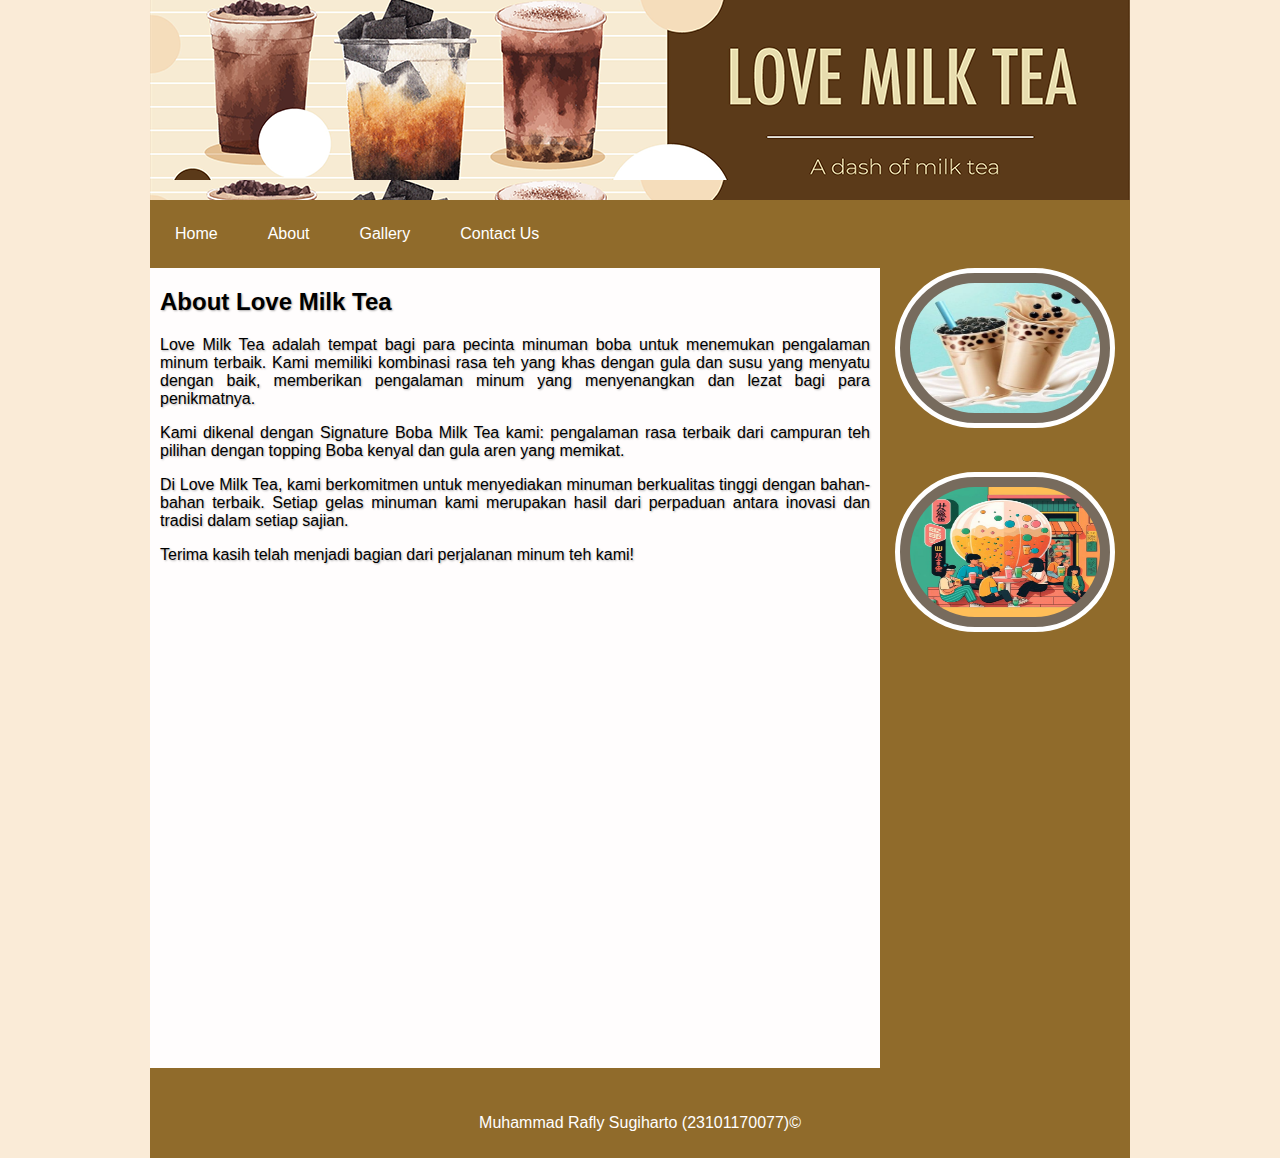
<file: About.html>
<!DOCTYPE html>
<html lang="en">
<head>
    <meta charset="UTF-8">
    <meta name="viewport" content="width=device-width, initial-scale=1.0">
    <link rel="stylesheet" href="style.css">
    <title>Love Milk Tea</title>
    
</head>
<body>
    <div id="container">
    <div id="header">
        
    </div>
    <div id="nav">
        <ul>
            <li><a href="index.html">Home</a></li>
            <li><a href="About.html">About</a></li>
            <li><a href="Gallerry.html">Gallery</a></li>
            <li><a href="Contact.html">Contact Us</a></li>
        </ul>

    </div>
    <div id="content">
        <div class="p2">
            <h2>About Love Milk Tea</h2>
            <p>Love Milk Tea adalah tempat bagi para pecinta minuman boba untuk menemukan pengalaman minum terbaik. Kami memiliki kombinasi rasa teh yang khas dengan gula dan susu yang menyatu dengan baik, memberikan pengalaman minum yang menyenangkan dan lezat bagi para penikmatnya.</p>
            <p>Kami dikenal dengan Signature Boba Milk Tea kami: pengalaman rasa terbaik dari campuran teh pilihan dengan topping Boba kenyal dan gula aren yang memikat.</p>
            <p>Di Love Milk Tea, kami berkomitmen untuk menyediakan minuman berkualitas tinggi dengan bahan-bahan terbaik. Setiap gelas minuman kami merupakan hasil dari perpaduan antara inovasi dan tradisi dalam setiap sajian.</p>
            <p>Terima kasih telah menjadi bagian dari perjalanan minum teh kami!</p>
        </div>
    </div>

    <div id="sidebar2">
        <img src="gambar/boba4.jpg">
        <img src="gambar/story.jpg">
        </div>
    <div id="footer">
        <p>Muhammad Rafly Sugiharto (23101170077)&copy;</p>
    </div>

</div>
    
</body>
</html>
</file>
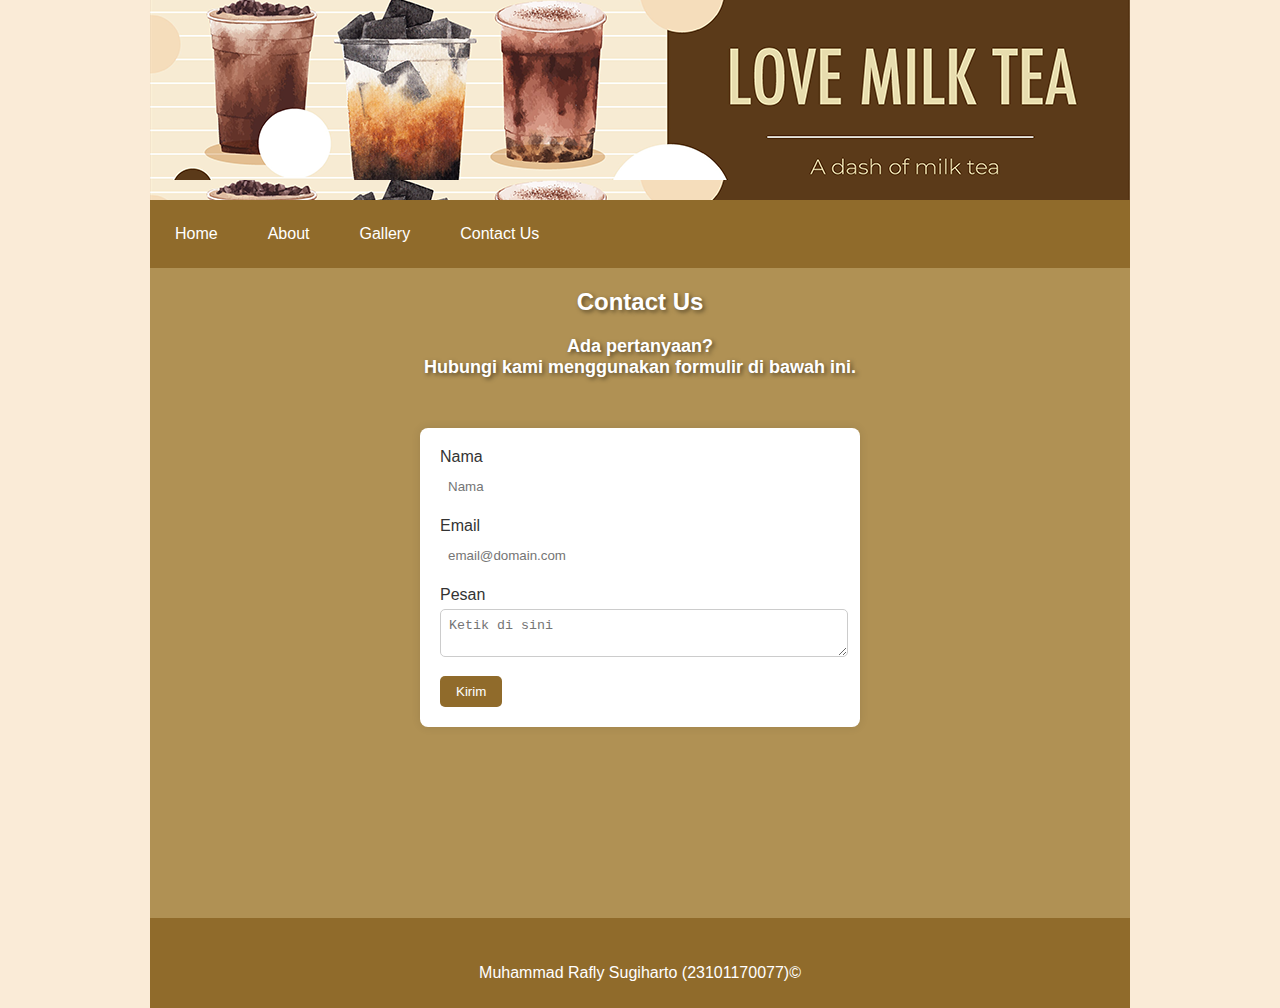
<file: Contact.html>
<!DOCTYPE html>
<html lang="en">
<head>
    <meta charset="UTF-8">
    <meta name="viewport" content="width=device-width, initial-scale=1.0">
    <title>Love Milk Tea</title>
    <style>

 body {
    margin: 0;
    padding: 0;
    font-family: Arial, sans-serif;
    background-color: antiquewhite;
}

#container {
    width: 980px;
    margin:auto;
    color: #fff;
}

#header {
    height: 180px;
    background-color: #776B5D;
    padding-top: 20px;
    background-image: url('gambar/banner%201.png'); 
}

#nav ul {
    background: #906b2b;
    padding: 0;
    list-style: none;
    display: flex;
    margin: 0;
}

#nav ul li:hover {
    background: #f9f9f9;
}

#nav ul li:hover a {
    color: #000;
}

#nav ul li a {
    display: block;
    padding: 25px;
    color: #fff;
    text-decoration: none;
}

#content {
    height: 650px;
    background-color: #b09154;
    width: 980px;
    float: left;
    text-align: center;
} 


#content .container {
    width: 100%;
    max-width: 400px;
    margin: 50px auto;
    padding: 20px;
    background-color: #fff;
    border-radius: 8px;
    box-shadow: 0 0 10px rgba(0, 0, 0, 0.1);
    text-align: left;
}
#content p2{
    font-size: 18px;
    color: #ffffff;
    margin: 50px auto;
    font-family: 'Gill Sans', 'Gill Sans MT', Calibri, 'Trebuchet MS', sans-serif;
    font-weight: bold;
    text-shadow: 2px 2px 4px rgba(0, 0, 1, 0.5);
}

#content h2{
    text-shadow: 2px 2px 4px rgba(0, 0, 1, 0.5);
}


.field {
    margin-bottom: 15px;
}

.field label {
    display: block;
    margin-bottom: 5px;
    color: #333;
}

.field input[type="text"],
.field textarea {
    width: calc(100% - 10px);
    padding: 8px;
    border: 1px solid #ccc;
    border-radius: 5px;
}

.field textarea {
    resize: vertical;
}

#content input, textarea{
    background: rgba(255,255,255,.5);
    border: none;
}


#content button[type="reset"] {
    padding: 8px 16px;
    background-color: #906b2b;
    color: #fff;
    border: none;
    border-radius: 5px;
    cursor: pointer;
}

#content button[type="reset"]:hover {
    background-color: #1c3087;
}


#footer {
    width: 980px;
    height: 60px;
    background-color: #906b2b;
    padding-top: 30px;
    clear: both;
    text-align: center;
    color: #fff;
    margin: 20px auto 0;
}

#footer p {
    text-align: center;
}


    </style>
    
</head>
<body>
    <div id="container">
    <div id="header">
        
    </div>
    <div id="nav">
        <ul>
            <li><a href="index.html">Home</a></li>
            <li><a href="About.html">About</a></li>
            <li><a href="Gallerry.html">Gallery</a></li>
            <li><a href="Contact.html">Contact Us</a></li>
        </ul>

    </div>
    <div id="content">
        <h2>Contact Us</h2>
        <p2>Ada pertanyaan?<br> Hubungi kami menggunakan formulir di bawah ini.</p2>
        <div class="container">
            <form>
                <div class="field" tabindex="1">
                    <label for="username">
                        <i class="far fa-user"></i>Nama
                    </label>
                    <input name="username" type="text" placeholder="Nama" required>
                </div>
                <div class="field" tabindex="2">
                    <label for="email">
                        <i class="far fa-envelope"></i>Email
                    </label>
                    <input name="email" type="text" placeholder="email@domain.com" required>
                </div>
                <div class="field" tabindex="3">
                    <label for="message">
                        <i class="far fa-edit"></i>Pesan
                    </label>
                    <textarea name="message" placeholder="Ketik di sini" required></textarea>
                </div>
                <button type="reset">Kirim</button>
            </form>
        </div>
        
        <!-- This is not part of Pen -->
        <a class="me" href="https://codepen.io/uzcho_/pens/popular/?grid_type=list" target="_blank" style="color:#000"></a>
  
    </div>
    <div id="sidebar">
    </div>
    <div id="footer">
        <p>Muhammad Rafly Sugiharto (23101170077)&copy;</p>
    </div>

</div>
    
</body>
</html>
</file>
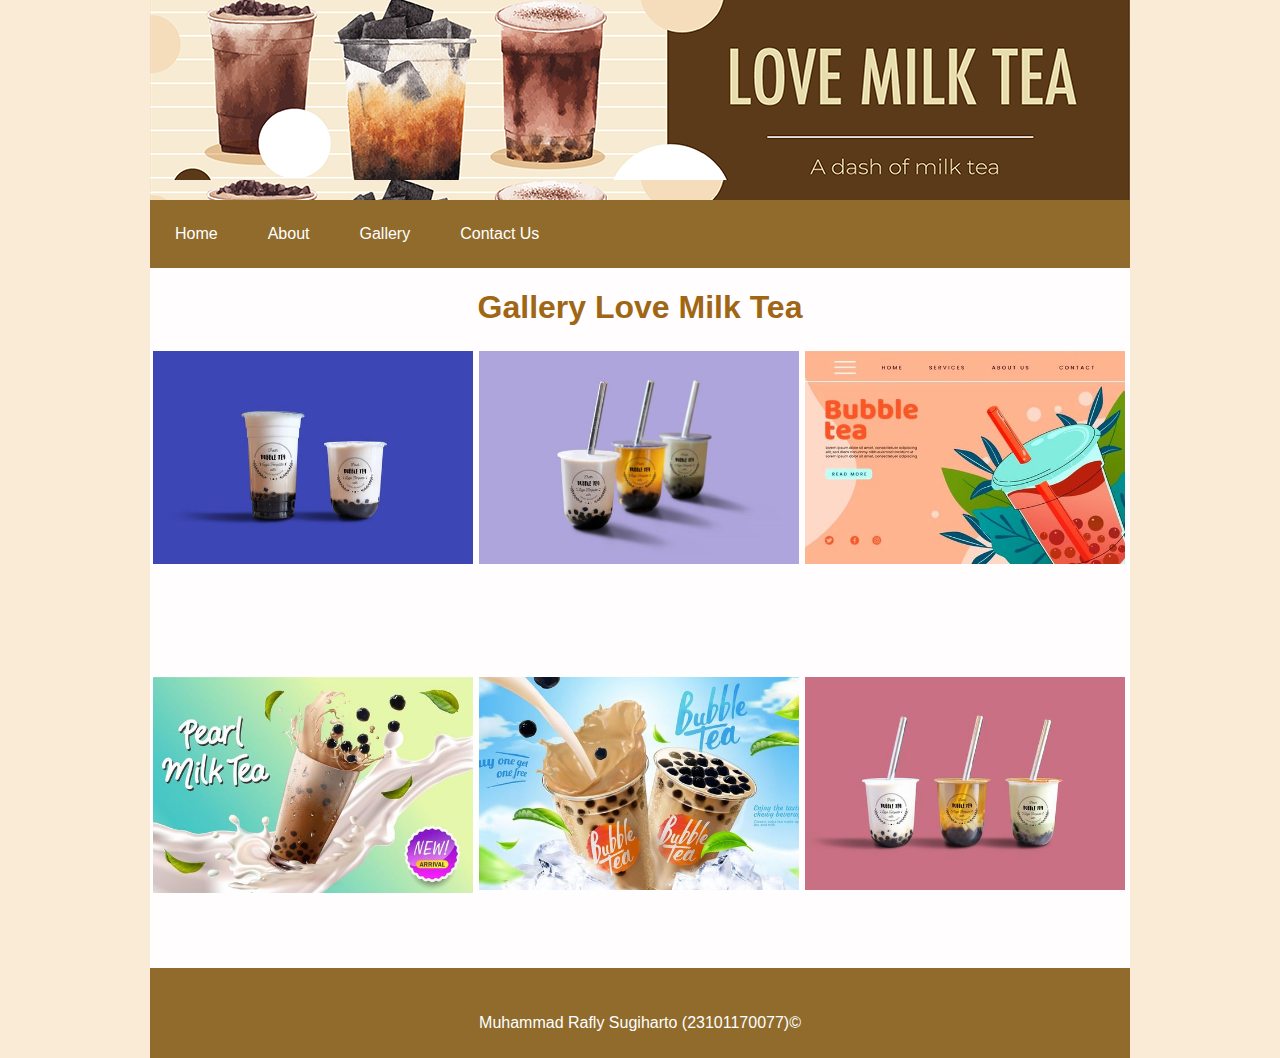
<file: Gallerry.html>
<!DOCTYPE html>
<html lang="en">
<head>
    <meta charset="UTF-8">
    <meta name="viewport" content="width=device-width, initial-scale=1.0">
    <title>Love Milk Tea</title>
</head>
<style>
    body {
    margin: 0;
    padding: 0;
    font-family: Arial, sans-serif;
    background-color: antiquewhite;
}

#container {
    width: 980px;
    margin:auto;
    color: #fff;
}

#header {
    height: 180px;
    background-color: #776B5D;
    padding-top: 20px;
    background-image: url('gambar/banner%201.png'); 
}

#nav ul {
    background: #906b2b;
    padding: 0;
    list-style: none;
    display: flex;
    margin: 0;
}

#nav ul li:hover {
    background: #f9f9f9;
}

#nav ul li:hover a {
    color: #000;
}

#nav ul li a {
    display: block;
    padding: 25px;
    color: #fff;
    text-decoration: none;
}

#content {
    height: 700px;
    background-color: #fffdfd;
    width: 980px;
    float: left;
}

.p {
    text-align: justify;
    color: black;
    margin: 10px;
}


@import url('https://fonts.googleapis.com/css?family=Poppins');
h1{
  text-align: center;
  color:rgb(159, 102, 21);
}
.container-all{
  width: fit-content;
  margin: 20px auto;
  height: auto;
}
.container{
  width: 320px;
  overflow:hidden;
  height: 320px;
  margin:3px;
  padding: 0px;
  display:block;
  position:relative;
  float:left;
}
img{
  width: 100%;
  transition-duration: .3s;
  max-width: 100%;
  display:block;
  overflow:hidden;
  cursor:pointer;
}
.title{
  position:absolute;
  display:block;
  cursor:pointer;
  top: 35%;
  display: none;
  left: 50%;
  margin-right: -50%;
  transform: translate(-50%, -50%);
  font-weight: bold;
  font-size: 1.6em;
  text-shadow: 1px 5px 10px black;
  transition-duration: .3s;
}
.text{
  position:absolute;
  top: 70%;
  cursor:pointer;
  max-width: 80%;
  text-align:center;
  left: 50%;
  text-shadow: 1px 5px 10px black;
  font-size: 1em;
  display:none;
  margin-right: -50%;
  transition-duration: .3s;
  transform: translate(-50%, -50%) 
}
.container:hover img{
  transform: scale(1.2);
  transition-duration: .3s;
  filter: grayscale(50%);
  opacity: .7;
}
.container:hover span{
  color:rgb(255, 255, 255);
  display: block;
  transition-duration: .3s;
}


 #footer {
    width: 980px;
    height: 60px;
    background-color: #906b2b;
    padding-top: 30px;
    clear: both;
    text-align: center;
    color: #fff;
    margin: 20px auto 0;
}

#footer p {
    text-align: center;
}

</style>
<body>
    <div id="container">
    <div id="header">
        
    </div>
    <div id="nav">
        <ul>
            <li><a href="index.html">Home</a></li>
            <li><a href="About.html">About</a></li>
            <li><a href="Gallerry.html">Gallery</a></li>
            <li><a href="Contact.html">Contact Us</a></li>
        </ul>

    </div>
    <div id="content">
         <h1>Gallery Love Milk Tea</h1>
    <div class="container-all">
    <div class="container">
      <img src="gambar/gallery7.jpg" alt="">
       <span class="title">Catalog</span>
    </div>
    <div class="container">
      <img src="gambar/gallery8.jpg" alt="">
      <span class="title">Catalog</span>
    </div>
    <div class="container">
      <img src="gambar/gallery9.jpg" alt="">
       <span class="title">Catalog</span>
    </div>
    <div class="container">
      <img src="gambar/galerry4.jpg" alt="">
       <span class="title">Catalog</span>
    </div>
    <div class="container">
      <img src="gambar/gallery5.jpg" alt="">
       <span class="title">Catalog</span>
    </div>
    <div class="container">
      <img src="gambar/gallery6.jpg" alt="">
       <span class="title">Catalog</span>
    </div>
    </div>
        
        </div>
    </div>
    <div id="footer">
        <p>Muhammad Rafly Sugiharto (23101170077)&copy;</p>
    </div>

</div>
    
</body>
</html>
</file>
<file: style.css>
body {
    margin: 0;
    padding: 0;
    font-family: Arial, sans-serif;
    background-color: antiquewhite;
}

#container {
    width: 980px;
    margin:auto;
    color: #fff;
}

#header {
    height: 180px;
    background-color: #776B5D;
    padding-top: 20px;
    background-image: url('gambar/banner%201.png'); 
}


#nav ul {
    background: #906b2b;
    padding: 0;
    list-style: none;
    display: flex;
    margin: 0;
}

#nav ul li:hover {
    background: #f9f9f9;
}

#nav ul li:hover a {
    color: #000;
}

#nav ul li a {
    display: block;
    padding: 25px;
    color: #fff;
    text-decoration: none;
}
.text .line {
    opacity: 0;
    position: relative;
    left: 0;
    height: 3px;
    width: 100%;
    background-color: #ffffff;
    transform-origin: 0 0;
  }
  .text .line1 { top: 0; }
  .text .line2 { bottom: 20; }

  .text .letters {
    color: #ffffff;
    text-shadow: 2px 2px 4px rgba(0, 0, 1, 0.5); 
    
  }
  
#sidebar, #sidebar2 {
    float: right;
    width: 250px;
    display: flexS;
    height: 800px;
    background-color: #906b2b;
    text-align: center;
    font-family: system-ui, -apple-system, BlinkMacSystemFont, 'Segoe UI', Roboto, Oxygen, Ubuntu, Cantarell, 'Open Sans', 'Helvetica Neue', sans-serif;

}

#sidebar img{
    width: 220px;
    height: 160px;
    padding: 10px; /* Mengurangi ukuran padding */
    border: 5px solid #ffffff; /* Mengurangi ukuran border */
    background-color: #776B5D;
    border-radius: 100px;
    box-sizing: border-box;
}

#sidebar2 img{
    width: 220px;
    height: 160px;
    padding: 10px; /* Mengurangi ukuran padding */
    border: 5px solid #ffffff; /* Mengurangi ukuran border */
    background-color: #776B5D;
    border-radius: 100px;
    box-sizing: border-box;
    margin-bottom: 40px;
}
   
#sidebar p{
    margin-top: 5px;
    margin-bottom: 5px;
    text-align: justify;
    padding: 5px;
    text-shadow: 2px 2px 4px rgba(255, 255, 255, 0.308);
}   

#content {
    height: 800px;
    background-color: #fffdfd;
    width: 730px;
    float: left;
}

.p {
    text-align: justify;
    color: black;
    margin: 10px;
}

.p h1 {
    color: #7b5d25;
}

.p2 {
    text-align: justify;
    color: black;
    margin: 10px;
    text-shadow: 1px 1px 2px rgba(0, 0, 0, 0.3); /* Efek bayangan pada teks */
}

#greetings {
    text-align: end;
}


 #footer {
    width: 980px;
    height: 60px;
    background-color: #906b2b;
    padding-top: 30px;
    clear: both;
}

#footer p {
    text-align: center;
}
</file>
